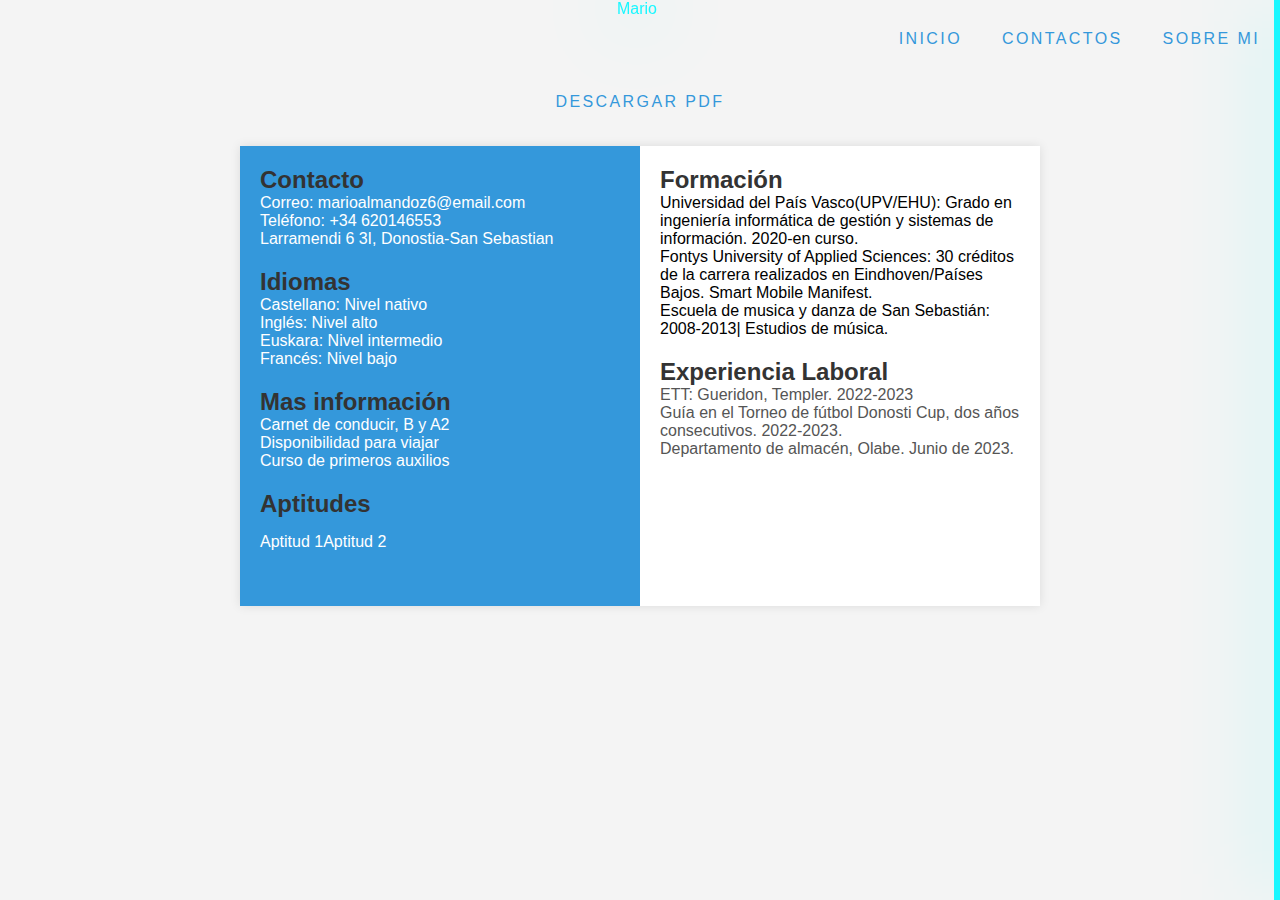
<file: index.html>
<!DOCTYPE html>
<html lang="en">
<head>
    <meta charset="UTF-8">
    <meta http-equiv="X-UA-Compatible" content="IE=edge" />
    <meta name="viewport" content="width=device-width, initial-scale=1.0">
    <link rel="website icon" type="png" href="imagenes/Website_icon.png">
    <title>Mario Web</title>
    <link rel="stylesheet" href="style.css">
    <style>
        body {
          font-family: "Arial", sans-serif;
          margin: 0;
          padding: 0;
          background-color: #f4f4f4;
        }
  
        .header {
          background-color: #3498db;
          color: #fff;
          text-align: center;
          padding: 20px;
          display: flex;
          justify-content: space-between;
          align-items: center;
        }
  
        .profile-pic img {
          width: 100px; /* Ajusta el tamaño de la imagen según sea necesario */
          border-radius: 50%;
        }
  
        .container {
          display: flex;
          max-width: 800px;
          margin: 20px auto;
          background-color: #fff;
          box-shadow: 0 0 10px rgba(0, 0, 0, 0.1);
        }
  
        .left-half,
        .right-half {
          width: 50%;
          padding: 20px;
        }
  
        .left-half {
          background-color: #3498db;
          color: #fff;
        }
  
        header {
          text-align: center;
        }
  
        h1,
        h2 {
          color: #333;
        }
  
        section {
          margin-bottom: 20px;
        }
  
        ul {
          list-style-type: none;
          padding: 0;
        }
  
        a {
          text-decoration: none;
          color: #3498db;
        }
  
        a:hover {
          text-decoration: underline;
        }
  
        .experience-title {
          font-size: 1.5em;
          font-weight: bold;
          color: #333;
        }
  
        .experience-text {
          color: #555;
        }
  
        .translate-button {
          background-color: #4caf50;
          color: #fff;
          padding: 10px;
          border: none;
          cursor: pointer;
        }
  
        .translate-button:hover {
          background-color: #45a049;
        }
      </style>
</head>
<body>
    <header>
        <nav>
            <h1 class="animate__animated animate_fadeIn animate_infinite"></h1>
            <div>
                <span class="text">&nbsp;Mario&nbsp;</span>
                <span class="hover-text">&nbsp;Mario&nbsp;</span>
              </div>
                <ul>
                    <li><a href= "#"> INICIO</a></li>
                    <li><a href= "#"> Contactos</a></li>
                    <li><a href= "#"> Sobre mi</a></li>
                </ul>
            </div>
            
        </nav>
        <a href="Currículum Creativo Crema y Verde Empleo CV.pdf" id="descargarPdf">Descargar PDF</a>
        <!-- Esto es la parte de SLider
        <input id="slider" value="12" type="range">
           <div id="city">Istabul</div>
           -->
    </header>
    <div class="container">
        <div class="left-half">
          <section>
            <h2>Contacto</h2>
            <p>Correo: marioalmandoz6@email.com</p>
            <p>Teléfono: +34 620146553</p>
            <p>Larramendi 6 3I, Donostia-San Sebastian</p>
          </section>
  
          <section>
            <h2>Idiomas</h2>
            <p>Castellano: Nivel nativo</p>
            <p>Inglés: Nivel alto</p>
            <p>Euskara: Nivel intermedio</p>
            <p>Francés: Nivel bajo</p>
            <!-- Agrega más idiomas según sea necesario -->
          </section>
          <section>
            <h2>Mas información</h2>
            <p>Carnet de conducir, B y A2</p>
            <p>Disponibilidad para viajar</p>
            <p>Curso de primeros auxilios</p>
          </section>
          <section>
            <h2>Aptitudes</h2>
            <ul>
              <li>Aptitud 1</li>
              <li>Aptitud 2</li>
              <!-- Agrega más aptitudes según sea necesario -->
            </ul>
          </section>
        </div>
  
        <div class="right-half">
          <section>
            <h2>Formación</h2>
            <p>
              Universidad del País Vasco(UPV/EHU): Grado en ingeniería informática
              de gestión y sistemas de información. 2020-en curso.
            </p>
            <p>
              Fontys University of Applied Sciences: 30 créditos de la carrera
              realizados en Eindhoven/Países Bajos. Smart Mobile Manifest.
            </p>
            <p>
              Escuela de musica y danza de San Sebastián: 2008-2013| Estudios de
              música.
            </p>
          </section>
  
          <section>
            <div class="experience-title">Experiencia Laboral</div>
            <p class="experience-text">ETT: Gueridon, Templer. 2022-2023</p>
            <p class="experience-text">
              Guía en el Torneo de fútbol Donosti Cup, dos años consecutivos.
              2022-2023.
            </p>
            <p class="experience-text">
              Departamento de almacén, Olabe. Junio de 2023.
            </p>
          </section>
        </div>
      </div>
  
      <script>
        function changeLanguage() {
          // Puedes agregar aquí el código para cambiar el contenido a inglés
          // Por ejemplo, puedes utilizar innerHTML para cambiar el texto de las secciones y otros elementos.
          // Aquí hay un ejemplo simple:
          document.querySelector("h1").innerText = "About Me";
          document.querySelector("p").innerText =
            "Your personal description in English.";
        }
      </script>
</body>

</html>
</file>
<file: style.css>
@import url("https://fonts.googleapis.com/css2?family=Kanit:wght@500&display=swap");

* {
  margin: 0;
  padding: 0;
  box-sizing: border-box;
}

nav {
  display: flex;
  align-items: center;
  justify-content: space-between;
}

:root {
  --clr: #1af7ff;
}

.text {
  color: transparent;
  -webkit-text-stroke: 1px rgba(255, 255, 255, 0.6);
}
.hover-text {
  position: absolute;
  inset: 0;
  width: 0%;
  color: var(--clr);
  overflow: hidden;
  border-right: 6px solid var(--clr);
  transition: 0.5s ease-in-out;
}

div:hover .hover-text {
  width: 100%;
  filter: drop-shadow(0 0 40px var(--clr));
}

div:hover .text {
  -webkit-text-stroke: 1px rgba(255, 255, 255, 0);
}

li {
  display: table-cell;
  position: relative;
  padding: 15px 0;
  background-color: transparent;
}
a {
  color: #fff;
  text-transform: uppercase;
  text-decoration: none;
  letter-spacing: 0.15em;
  display: inline-block;
  padding: 15px 20px;
  position: relative;
}

a:hover {
  width: 100%;
  text-decoration: underline; /* Subrayar en :hover */
  color: #000000; /* Cambiar color a rojo en :hover */
}
</file>
